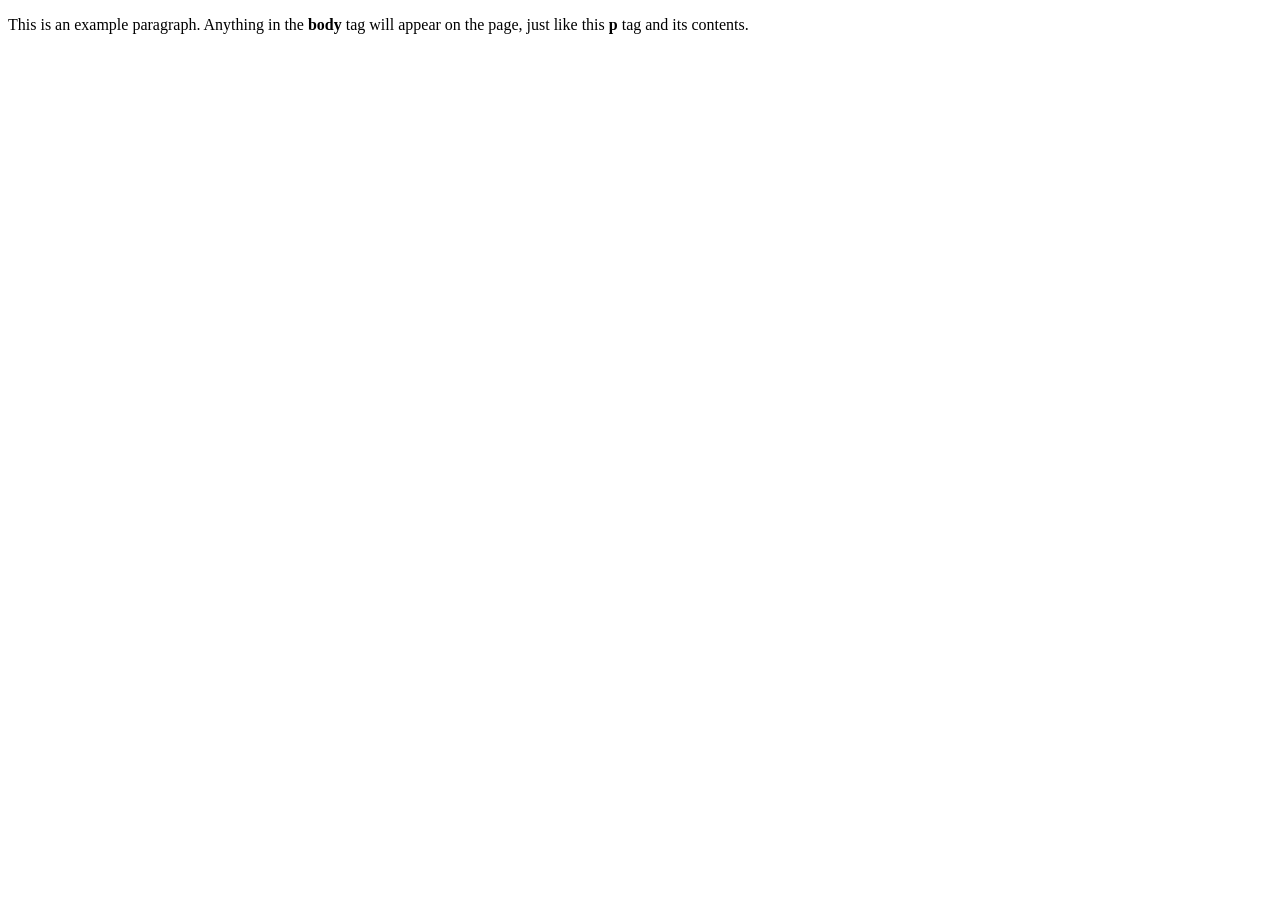
<file: templates/homepage.html>
<!-- templates/homepage.html -->
<!DOCTYPE html>
<html>
  <head>
    <title>This is the title of the webpage!</title>
  </head>
  <body>
    <p>This is an example paragraph. Anything in the <strong>body</strong> tag will appear on the page, just like this <strong>p</strong> tag and its contents.</p>
  </body>
</html>
</file>
